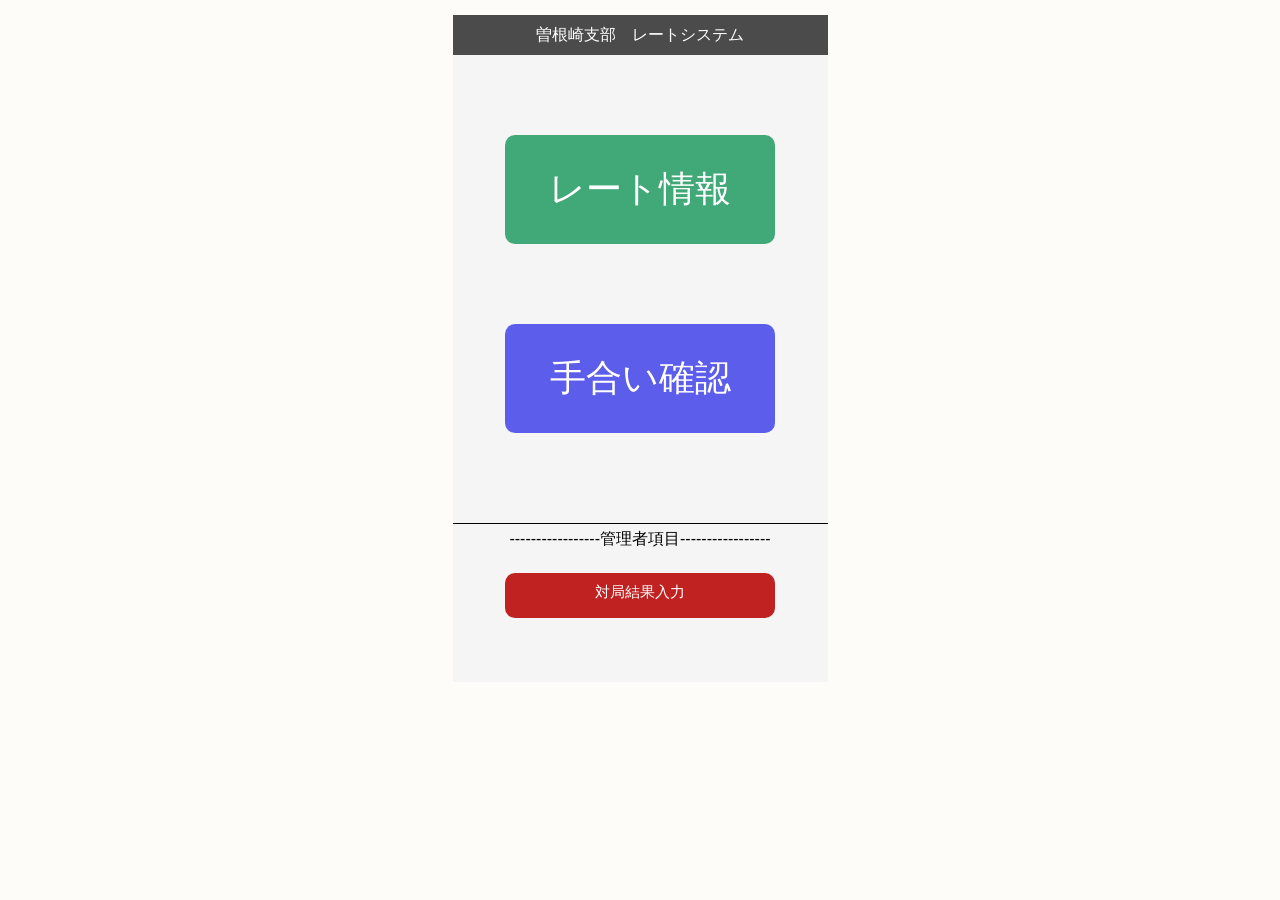
<file: index.html>
<!DOCTTPE html>
<html lang='ja'>
<head>
    <meta charset="UTF-8">
    <meta name="viewport" content="width=device-width, initial-scale=1.0">
    <meta name="robots" content="noindex, nofollow">
    <title>曽根崎支部レート</title>
    <link rel="stylesheet" href="css/style.css">
</head>
<body>

<div class="top-page">
    <div class="header">曽根崎支部　レートシステム</div>
    <a class="btn rate-info" href="rate_info.html">レート情報</a>
    <a class="btn teai" href="teai.html">手合い確認</a>
    <div class="kugiri">-----------------管理者項目-----------------</div>
    <a class="taisen-inp" href="taisen.html">対局結果入力</a>
</div>

</body>
</html>
</file>
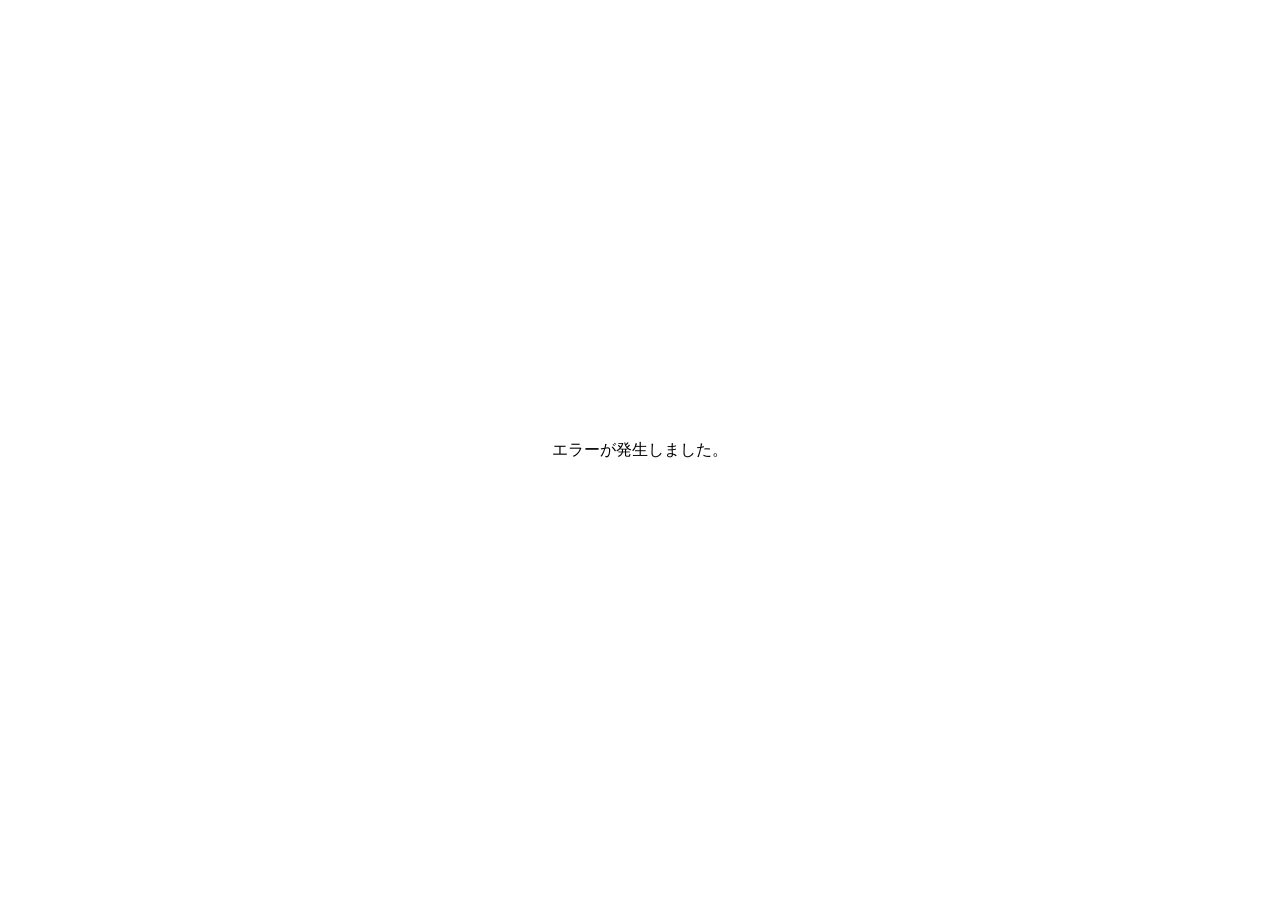
<file: rate_info.html>
<!DOCTTPE html>
<html lang='ja'>
<head>
    <meta charset="UTF-8">
    <meta name="viewport" content="width=device-width, initial-scale=1.0">
    <meta name="robots" content="noindex, nofollow">
    <title>曽根崎支部レート</title>
    <link rel="stylesheet" href="css/style.css">
    <script src="js/rate.js" defer></script>
</head>
<body>

<div id="loader">
  <div class="spinner"></div>
  <p>データを読み込んでいます...</p>
</div>

<div class="rateInfo-page">
    <div class="header">
        <a href="index.html">曽根崎支部　レートシステム</a>
    </div>
    
    <table id="data-table" class="modern-table">
    <thead>
        <tr id="table-head"></tr>
    </thead>
    <tbody id="table-body"></tbody>
    </table>

</div>

</body>
</html>
</file>
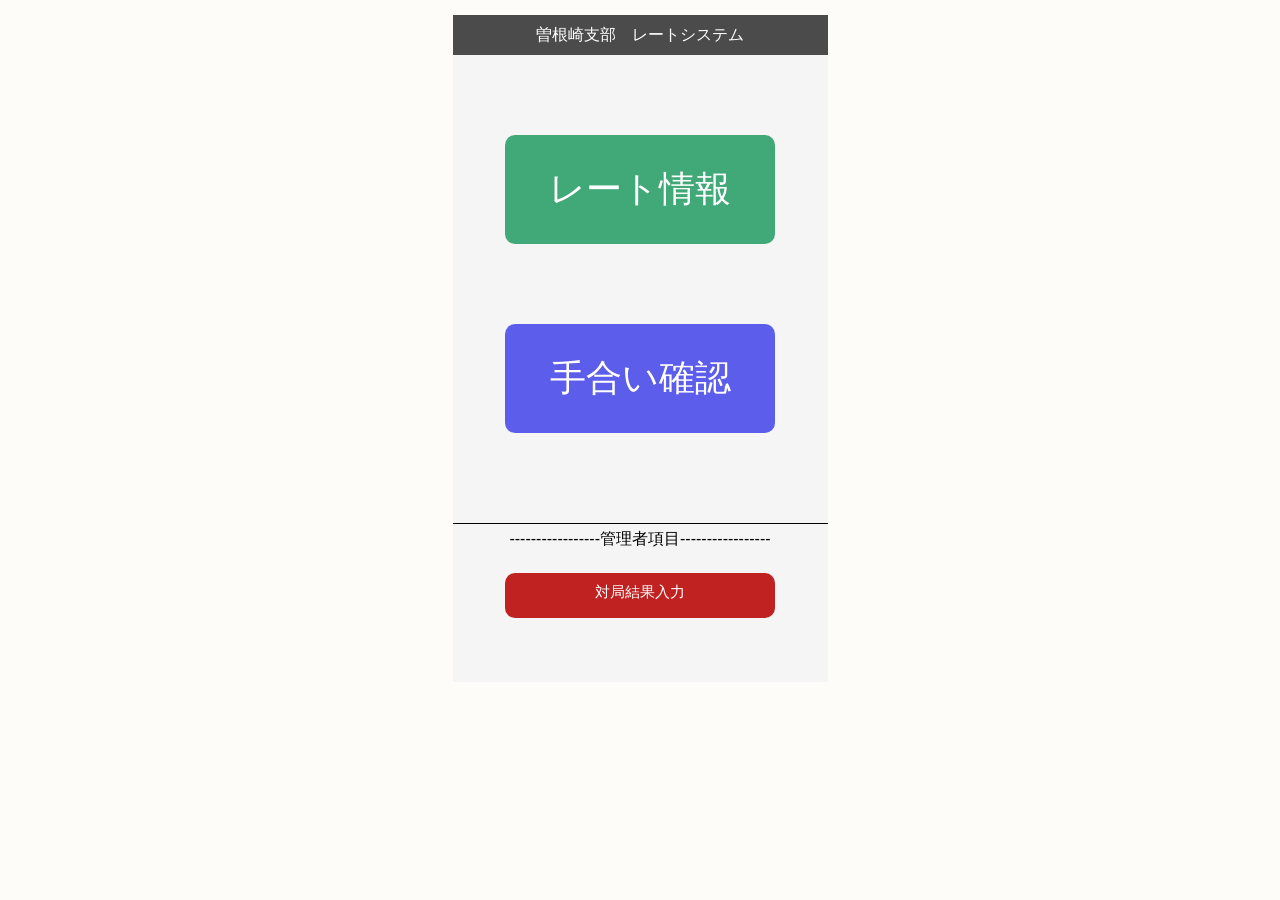
<file: taisen.html>
<!DOCTPE html>
<html lang='ja'>
<head>
    <meta charset="UTF-8">
    <meta name="viewport" content="width=device-width, initial-scale=1.0">
    <meta name="robots" content="noindex, nofollow">
    <title>曽根崎支部レート</title>
    <link rel="stylesheet" href="css/style.css">
    <script src="js/taisen.js" defer></script>
</head>
<body>

<div class="rateInfo-page">
    <div class="header">
        <a href="index.html">曽根崎支部　レートシステム</a>
    </div>

    <div class="compare-card" style="background: #e9e4d4;"> <div class="card-header">対局結果</div>
        
    <div id="loader">読み込み中...</div>

    <div id="input-area" style="display: none;">
        
        <div id="games-container"></div>

        <div id="update-preview" class="result-area" style="margin-top:10px; background:rgba(255,255,255,0.9); padding:10px; min-height:50px;">
            <div style="color:#888; text-align:center; font-size:13px;">対局者を選択してください</div>
        </div>

        <button id="submit-btn" onclick="sendToSheet()" style="width:100%; margin-top:15px; padding:12px; background:#b22222; color:white; border:none; border-radius:4px; font-weight:bold; cursor:pointer;">
            全結果を更新する
        </button>
    </div>

    </div>
    </div>
    <p id="status-msg" style="text-align:center; font-size:12px; margin-top:10px;"></p>
    </div>

</div>

</body>
</html>
</file>
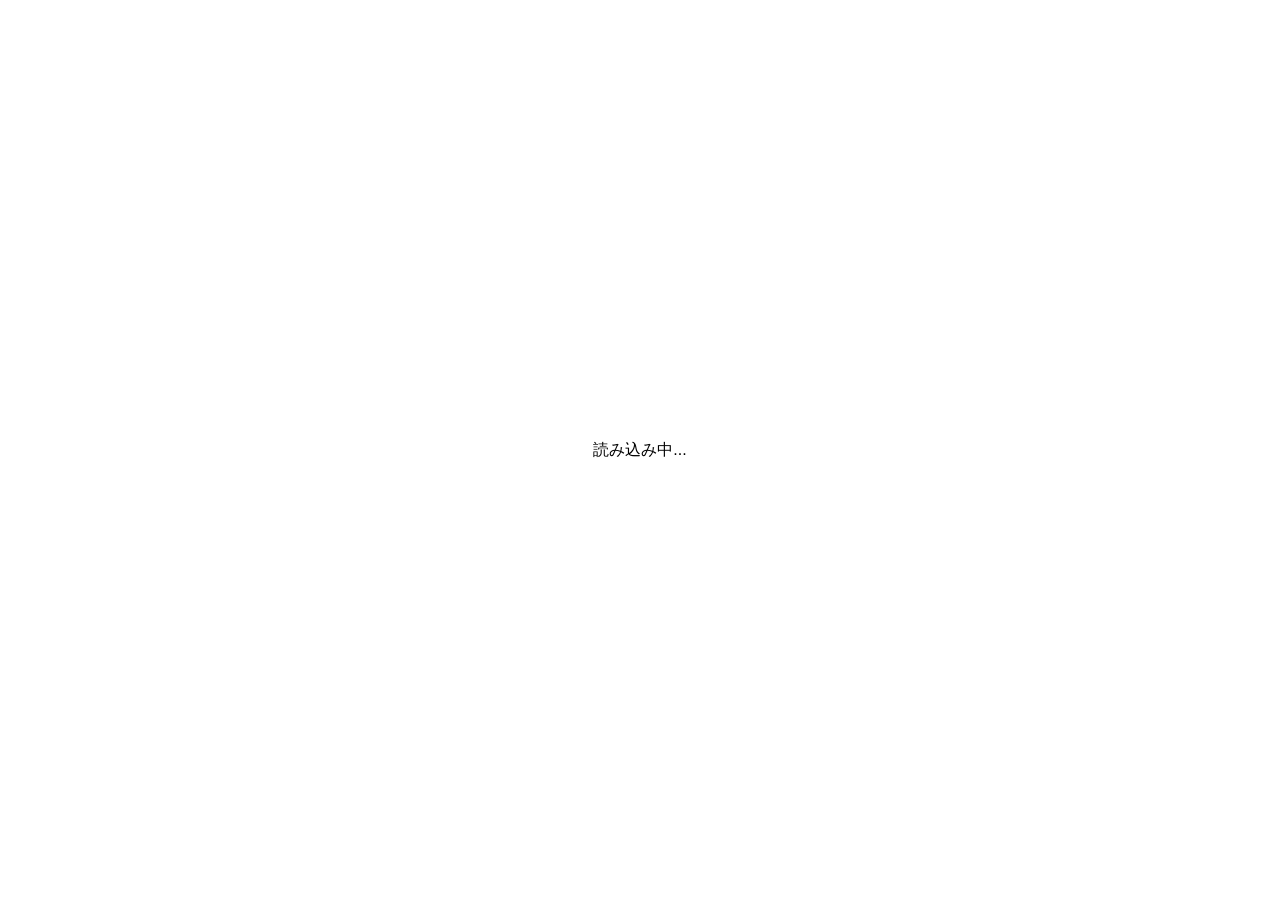
<file: teai.html>
<!DOCTYPE html>
<html lang='ja'>
<head>
    <meta charset="UTF-8">
    <meta name="viewport" content="width=device-width, initial-scale=1.0">
    <meta name="robots" content="noindex, nofollow">
    <title>曽根崎支部レート</title>
    <link rel="stylesheet" href="css/style.css">
    <script src="js/teai.js" defer></script>
</head>
<body>

<div class="rateInfo-page">
    <div class="header">
        <a href="index.html">曽根崎支部　レートシステム</a>
    </div>
    
    <div id="loader" class="mini-loader">読み込み中...</div>

  <div id="search-area" class="vertical-container" style="display: none;">
  
  <div class="compare-card">
    <div class="card-header">対局 1</div>
    <div class="select-row">
      <select id="name-a1" onchange="compareRates(1)"><option value="">対局者1</option></select>
      <span class="vs">VS</span>
      <select id="name-b1" onchange="compareRates(1)"><option value="">対局者2</option></select>
    </div>
    <div id="compare-result1" class="result-area"></div>
  </div>

  <div class="compare-card">
    <div class="card-header">対局 2</div>
    <div class="select-row">
      <select id="name-a2" onchange="compareRates(2)"><option value="">対局者1</option></select>
      <span class="vs">VS</span>
      <select id="name-b2" onchange="compareRates(2)"><option value="">対局者2</option></select>
    </div>
    <div id="compare-result2" class="result-area"></div>
  </div>

  <div class="compare-card">
    <div class="card-header">対局 3</div>
    <div class="select-row">
      <select id="name-a3" onchange="compareRates(3)"><option value="">対局者1</option></select>
      <span class="vs">VS</span>
      <select id="name-b3" onchange="compareRates(3)"><option value="">対局者2</option></select>
    </div>
    <div id="compare-result3" class="result-area"></div>
  </div>

</div>

</div>

</body>
</html>
</file>
<file: css/style.css>
a{
    text-decoration: none;
}

/* トップページ */
.top-page{
    background-color:rgb(245, 245, 245) ;
    height: 667px;
    width: 375px;
    margin:0 auto;
    text-align:center;
}

.header{
    background-color:rgb(75, 75, 75) ;
    color: #ffffff;
    text-align:center;
    height: 40px;
    line-height: 40px;
}
.header a{
    display: block;
    color: #ffffff;
}

.btn{
    font-size: 36px;
    color: #ffffff;
    display:inline-block;
    width: 270px;
    border-radius:10px;
    padding: 30px 0;
}

.rate-info{
    margin:80px 0 40px 0;
    background-color:#41a878;
}
.rate-info:active{
    background-color:#307c59;
}

.teai{
    margin:40px 0 40px 0;
    background-color:#5c5eeb;
}
.teai:active{
    background-color:#3f41a0;
}

.kugiri {
    border-top:1px solid #000 ;
    padding: 5px 0 15px 0;
    margin-top: 50px;
}

.taisen-inp{
    font-size: 15px;
    color: #ffffff;
    display:block;
    background-color:rgb(75, 75, 75) ;
    height: 25px;
    width: 270px;
    margin:8px auto;
    border-radius:10px;
    padding: 10px 0;
    background-color:rgb(192, 33, 33) ;
}
.taisen-inp:active{
    background-color:rgb(128, 22, 22) ;
}

/* レート情報 */
.rateInfo-page{
    background-color:rgb(245, 245, 245) ;
    height: 667px;
    width: 375px;
    margin:0 auto;
}

.modern-table {
    background-color:rgb(255, 255, 255);
    width: 80%;
    border-collapse: collapse; /* 隣り合う枠線を重ねてスッキリさせる */
    margin: 30px auto;
    font-size: 0.9em;
    font-family: 'Segoe UI', Tahoma, Geneva, Verdana, sans-serif;
    min-width: 200px;
    box-shadow: 0 0 20px rgba(0, 0, 0, 0.1); /* 軽い影で浮かび上がらせる */
    border-radius: 8px 8px 0 0;
}

.modern-table thead tr {
    background-color:rgb(110, 110, 110); /* 好きなメインカラーに変更OK */
    color: #ffffff;
    text-align: center;
    font-weight: bold;
}

.modern-table th,
.modern-table td {
    padding: 8px 10px;
    text-align: center;
}

.modern-table tbody tr {
    border-bottom: 1px solid #dddddd;
}


#loader {
  position: fixed;
  top: 0; left: 0;
  width: 100%; height: 100%;
  display: flex;
  flex-direction: column;
  justify-content: center;
  align-items: center;
  background-color: #ffffff;
  z-index: 9999;
}
/* くるくる回るアニメーション */
.spinner {
  width: 50px;
  height: 50px;
  border: 5px solid #f3f3f3;
  border-top: 5px solid #3498db;
  border-radius: 50%;
  animation: spin 1s linear infinite;
}
@keyframes spin {
  0% { transform: rotate(0deg); }
  100% { transform: rotate(360deg); }
}

/* 手合表 */
/* 全体の容器 */
.compare-container {
  max-width: 600px;
  margin: 20px auto;
  padding: 20px;
  font-family: sans-serif;
  text-align: center;
  border: 1px solid #eee;
  border-radius: 12px;
}

/* プルダウンの並び */
.select-group {
  display: flex;
  align-items: center;
  justify-content: center;
  gap: 10px;
  margin-bottom: 20px;
}

/* プルダウン単体のスタイル */
select {
  padding: 8px;
  border: 1px solid #ccc;
  border-radius: 6px;
  background-color: #fff;
  font-size: 14px;
  width: 40%;
}

.vs-text {
  font-weight: bold;
  color: #999;
}

#compare-result {
  margin-top: 15px;
  padding: 15px;
  border-radius: 8px;
  background-color: #fcfcfc;
}

.result-row {
  display: flex;
  justify-content: space-between;
  margin-bottom: 8px;
  font-size: 15px;
}

.handicap-badge {
  color: #d9534f;
  font-weight: bold;
  font-size: 13px;
  margin-left: 5px;
}

.diff-text {
  margin-top: 10px;
  font-size: 13px;
  color: #666;
  border-top: 1px solid #eee;
  padding-top: 10px;
}

body { background-color: #fdfcf9; margin: 15px; font-family: sans-serif; }

.vertical-container, 
#input-area {
    width: 80%;
    max-width: 600px;
    margin: 0 auto;
    display: flex;
    flex-direction: column;
    align-items: center;
}

.compare-card {
    background: #f3efdd;
    border: 1px solid #383838;
    border-radius: 5px;
    padding: 10px 15px;
    box-shadow: 2px 2px 6px rgba(0,0,0,0.1);
    
    width: 100%;
    box-sizing: border-box;
    margin-top: 10px;
}
.card-header {
  font-size: 12px;
  color: #5d2e0a;
  margin-bottom: 6px;
  font-weight: bold;
  border-left: 3px solid #8b4513;
  padding-left: 6px;
}

.select-row {
  display: flex;
  align-items: center;
  gap: 8px;
  margin-bottom: 8px;
}

select {
    flex: 1;
    padding: 6px 4px; 
    border: 1px solid #383838;
    background: #ffffff;
    font-size: 14px;
    height: 36px;
    line-height: 1.2;
}

.vs { font-size: 11px; font-weight: bold; color: #8b4513; }

.result-area {
  padding: 8px 12px;
  background: rgba(255,255,255,0.75);
  border: 1px inset #8b4513;
  border-radius: 3px;
  min-height: auto;
}

.res-line {
  display: flex;
  justify-content: space-between;
  align-items: center;
  margin-bottom: 4px; /* 6pxから4pxへ */
  font-size: 15px;
}

/* ハンデのバッジ */
.handicap-text {
  color: #fff;
  background: #b22222;
  font-size: 11px;
  padding: 1px 6px;
  border-radius: 2px;
}

.diff-info {
  font-size: 11px;
  color: #5d2e0a;
  text-align: right;
  margin-top: 5px;
  border-top: 1px dashed rgba(139, 69, 19, 0.2);
  padding-top: 3px;
}

/* レート更新ページ */
.rateInfo-page {
    max-height: 667px;
    overflow: hidden;
    display: flex;
    flex-direction: column;
    padding: 5px;
}

.compare-card {
    padding: 8px !important;
    margin-top: 5px !important;
}

.game-row {
    display: flex;
    align-items: center;
    gap: 4px;
    margin-bottom: 4px !important;
    padding: 4px !important;
}

.game-row select {
    font-size: 14px;
    padding: 4px;
    height: 36px;
}

#update-preview {
    max-height: none !important; 
    overflow-y: visible !important; 
    margin-top: 10px !important;
    background: rgba(255, 255, 255, 0.9);
    padding: 12px;
    border: 1px inset #8b4513;
    border-radius: 4px;
    min-height: 50px;
    width: 100%; 
    box-sizing: border-box;
}

#submit-btn {
    padding: 8px !important;
    margin-top: 8px !important;
}
</file>
